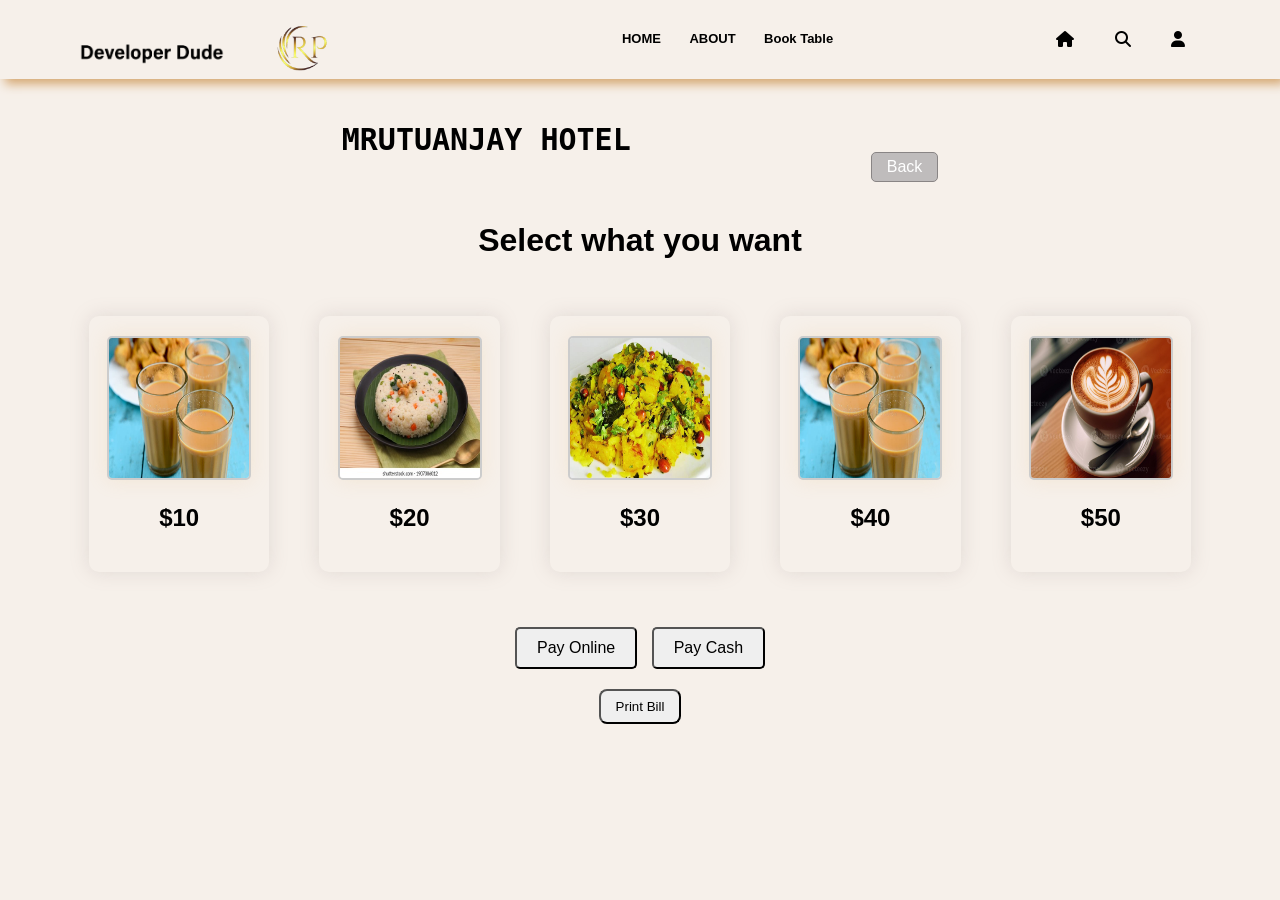
<file: recepie/bill.html>
<!DOCTYPE html>
<html lang="en">
<head>
    <meta charset="UTF-8">
    <meta name="viewport" content="width=device-width, initial-scale=1.0">
    <title>Select Menu with Image Buttons</title>
    <link rel="stylesheet" href="style.css">
    <link rel="stylesheet" href="https://cdnjs.cloudflare.com/ajax/libs/font-awesome/6.4.0/css/all.min.css" integrity="sha512-iecdLmaskl7CVkqkXNQ/ZH/XLlvWZOJyj7Yy7tcenmpD1ypASozpmT/E0iPtmFIB46ZmdtAc9eNBvH0H/ZpiBw==" crossorigin="anonymous" referrerpolicy="no-referrer" />
</head>
<body>
    

    <!-- <div class="navbar" > -->
        <!--nav Bar Section-->
        <nav>
            <a href="food1.html"><img src="../recepie/image/Developer Dude.png" alt=""><img src="../recepie/image/Rp name.png" alt=""></a>

            <div class="nav-links"  id="navLinks">
                <ul class="links">
                    <li><a href="food1.html">HOME</a></li>
                    <li><a href="About.html">ABOUT</a></li>
                    <!-- <li><a href="food_menu.html">Food Menu</a></li> -->
                    <li><a href="BookTable.html">Book Table</a></li>
                </ul>
            </div>



            <div class="Search_icon">
                <a href="#"><i class="fa-solid fa-house"></i></a>
                <a href="#"><i class="fa-solid fa-magnifying-glass"></i></a>
                <a href="#"><i class="fa-solid fa-user"></i></a>
            </div>
            <!-- <i  class="fa-solid fa-bars" ></i> -->
        </nav>
    <pre>
        <h1><b>MRUTUANJAY HOTEL</b></h1>
        <button class="back-button" onclick="goBack()">Back</button>
    </pre>   
    
    </div>

<div class="main">
    
    <h1>Select what you want</h1>

<div class="food_menu">
    <div class="image-buttons">
        <div class="menu_col">
            <img src="../recepie/image/bill3.jpg" alt="TEA" data-price="10" onclick="toggleSelection('TEA', 10)">
            <h2>$10</h2>
        </div>
        <div class="menu_col">
            <img src="../recepie/image/bill2.jpg" alt="cofee" data-price="20" onclick="toggleSelection('cofee', 20)">
            <h2>$20</h2>
        </div>
        <div class="menu_col">
            <img src="../recepie/image/bill6.jpg" alt="pohe" data-price="30" onclick="toggleSelection('pohe', 30)">
            <h2>$30</h2>
        </div>
        <div class="menu_col">
            <img src="../recepie/image/bill3.jpg" alt="Upama" data-price="40" onclick="toggleSelection('Upama', 40)">
            <h2>$40</h2>
        </div>
        <div class="menu_col">
            <img src="../recepie/image/bill5.jpg" alt="vadapav" data-price="50" onclick="toggleSelection('vadapav', 50)">
            <h2>$50</h2>
        </div>
    </div>
</div>
    <!-- <div class="image-buttons">
        <img src="../recepie/bill1.jpg" alt="TEA" data-price="10" onclick="toggleSelection('TEA', 10)">
        <img src="../recepie/bill2.jpg" alt="cofee" data-price="20" onclick="toggleSelection('cofee', 20)">
        <img src="../recepie/bill3.jpg" alt="pohe" data-price="30" onclick="toggleSelection('pohe', 30)">
        <img src="../recepie/bill5.jpg" alt="Upama" data-price="40" onclick="toggleSelection('Upama', 40)">
        <img src="../recepie/bill6.jpg" alt="vadapav" data-price="50" onclick="toggleSelection('vadapav', 50)">
    </div> -->

    <div id="selectedOptions" class="selected-options">
        <!-- Selected options will be displayed here -->
    </div>

    <div id="quantitySelectors" class="quantity-selector">
        <!-- Quantity selectors will be displayed here -->
    </div>

    <div id="totalBill" class="bill">
        <!-- Total bill will be displayed here -->
    </div>

    <div class="payment-options">
        <button onclick="pay('online')">Pay Online</button>
        <button onclick="pay('cash')">Pay Cash</button>
    </div>

    <button onclick="printBill()" class="bill_btn">Print Bill</button>

    <script src="bill.js"></script>
    <script>
        function goBack(){
            window.location.href="food_menu.php";
        }
    </script>
</div>
</body>
</html>
</file>
<file: recepie/style.css>
body {
    font-family: sans-serif;
    margin: 0;
    padding: 0;
    text-align: center;
    background-color: rgb(246, 240, 234);;
}


nav{
    display: flex;
    padding: 0% 6%;
    justify-content: space-between;
    align-items: center;
    box-shadow: 5px 5px 10px #d5a770;
}

nav img{
    width: 150px;
}

.nav-links ul li{
    list-style: none;
    display: inline-block;
    padding: 5px 12px;
    position: relative;
}

.nav-links ul li a{
    color: #000;
    text-decoration: none;
    font-size: 13px;
    font-weight: bold;
}

.nav-links ul li::after{
    content:'';
    width: 0%;
    height: 2px;
    background: #f44336;
    display: block;
    margin: auto;
    transition: 0.5s;
}
.nav-links ul li:hover::after{
    width: 100%;
}

.Search_icon .fa-solid{
    display: inline-block;
    padding: 5px 18px;
    position: relative;
    color: #000;
    transition: 0.3s ease;
}
.Search_icon .fa-solid:hover{
    color: rgb(109, 227, 240);
}




pre h1{
    margin-top: 30px;
    font-size: 30px;
    margin-bottom: 10px;
}


pre{
    display: flex;
    justify-content: center;
}

pre .back-button {
    background-color: #bfbcbc;
    color: white;
    border: none;
    padding: 5px 15px;
    cursor: pointer;
    border-radius: 5px;
    font-size: 16px;
    height: 30px;
    margin-top: 60px;
    margin-left: 240px;
    transition: scale 0.2 ease;
    border: 1px solid #898585;
}
pre .back-button:active{
    scale: 0.95;
}
pre .back-button:hover {
    background-color: #f1c284;
}

.main h1 {
    margin: 40px 0;
}


/*.image-buttons {
    display: flex;
    justify-content: center;
    gap: 20px;
    flex-wrap: wrap;
    margin-bottom: 20px;
}*/
/*.image-buttons img {
    width: 100px; /* Size of the image buttons 
    height: 100px;  Ensure images are square */
    /*cursor: pointer;
    border: 2px solid #ccc;
    border-radius: 8px;
    transition: transform 0.2s, border-color 0.2s;
}*/





.food_menu{
    width: 90%;
    margin: auto;
    text-align: center;
    margin-bottom: 50px;
    /* padding: 50px; */
 }
 .food_menu h1{
    font-weight: 700;
    font-family:'Trebuchet MS', 'Lucida Sans Unicode', 'Lucida Grande', 'Lucida Sans', Arial, sans-serif;
    font-size: 2vw;
    margin-top: 50px;
 }
 .image-buttons{
    margin-top: 5%;
    display: flex;
    justify-content: space-between;
 }
 .menu_col{
    flex-basis: 31%;
    border-radius: 10px;
    margin-bottom: 5%;
    padding: 20px 12px;
    box-sizing: border-box;
    box-shadow: 0 0 20px 0px rgba(147, 124, 124, 0.2);  
    margin:  0 25px;
    cursor: pointer;
 }
 .menu_col img{
    width: 140px; /* Size of the image buttons */
    height: 140px;  /*Ensure images are square */
    cursor: pointer;
    border: 2px solid #ccc;
    border-radius: 8px;
    transition: transform 0.2s, border-color 0.2s;

    border-radius: 5px;
    box-shadow: 0 0 20px 0px rgba(234, 190, 125, 0.2); 
 }
 .menu_col img:hover{
    box-shadow: 0 0 20px 0px rgba(0,0,0,0.2);
    transform: translateY(-15px);
    transition: 0.5s;
}















.image-buttons img.selected {
    border-color: #4aee68;
    transform: scale(1.05);
}
.selected-options, .quantity-selector, .payment-options, .bill {
    margin-top: 20px;
}
.quantity-selector select {
    padding: 5px;
    font-size: 16px;
}

.payment-options button {
    padding: 10px 20px;
    font-size: 16px;
    margin: 5px;
    margin-bottom: 20px;
    border-radius: 5px;
}
.bill {
    font-size: 20px;
    font-weight: bold;
}
.bill_btn{
    padding: 8px 15px;
    border-radius: 8px;
    transition: 2s ease;
}
.bill_btn:hover{
    background-color: transparent;
}

/* @media (max-width:600px) {
    .image-buttons{
        flex-direction: column;
    }
} */

@media (max-width:600px) {
    .image-buttons{
        flex-direction: column;
    }
    .food_menu{
        flex-direction: column;
    }
    .food_menu h1{
        font-size: 6vw;
    }
    .menu_col{
        margin-bottom: 20px;
    }
    .row .menu_col img{
        width: 35vw;
    }
}
</file>
